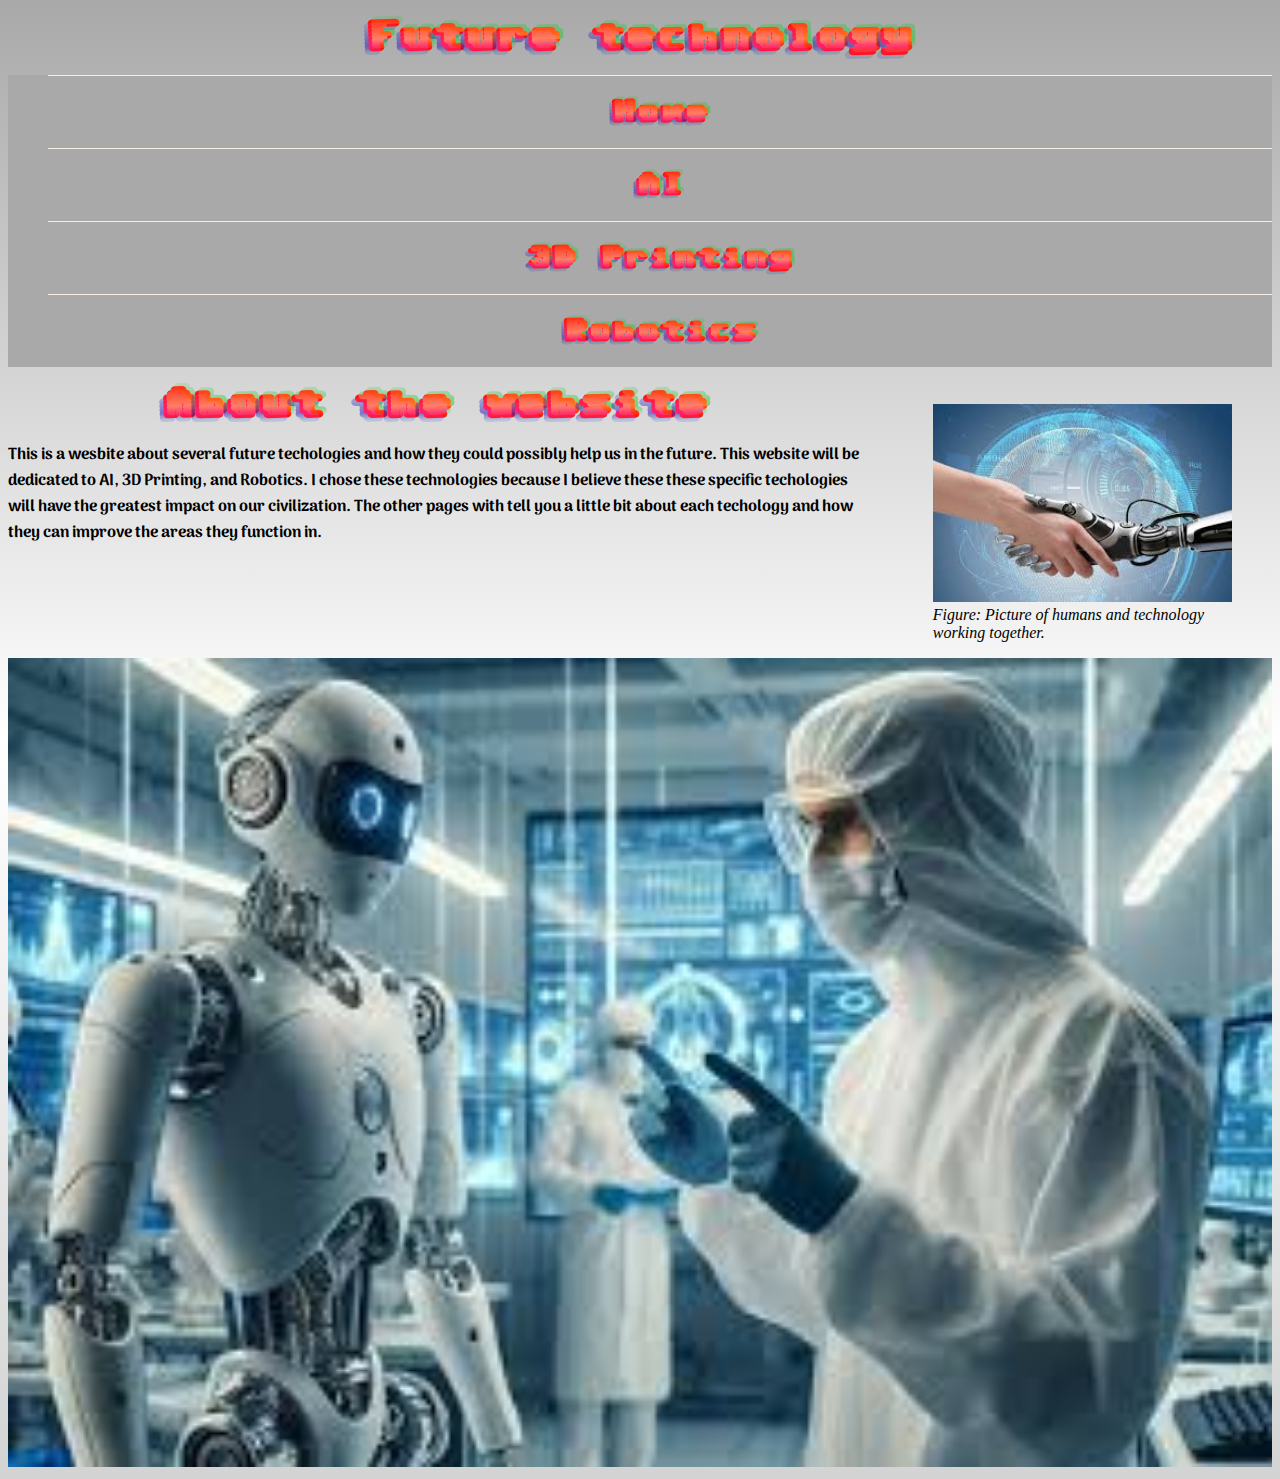
<file: index.html>
<!DOCTYPE html> 
<!-- 
	Student Name: Michael Howard
	File Name: 
	Date: 010/19/24
 -->
<html lang="en">
    <head>
        <meta charset="utf-8">
        <meta name="viewport" content="device-width" , initial-scale="1.0">
        <link rel="stylesheet" href="css/styles.css">
        <link rel="stylesheet" href="css/styles.css" media="screen (max-width: 480px)">
        <link rel="stylesheet" href="css/styles.css" media="print">  
        <link rel="preconnect" href="https://fonts.googleapis.com">
        <link rel="preconnect" href="https://fonts.gstatic.com" crossorigin>
        <link href="https://fonts.googleapis.com/css2?family=Lora:ital,wght@0,400..700;1,400..700&family=Sixtyfour+Convergence&display=swap" rel="stylesheet">
        <link rel="preconnect" href="https://fonts.googleapis.com">
        <link rel="preconnect" href="https://fonts.gstatic.com" crossorigin>
        <link href="https://fonts.googleapis.com/css2?family=Arima:wght@100..700&display=swap" rel="stylesheet">
        <link rel="icon" href="images/favicon.ico" type="image/x-icon" >
        <title> 
            Future tecnology 
        </title>
    </head>
    <body>
        <header>
            <h1>
            Future technology
            </h1>
        </header>
        <nav>
            <ul>
                <li><a href="index.html">Home</a></li>
                <li><a href="AI.html">AI</a></li>
                <li><a href="Printing.html">3D Printing</a></li>
                <li><a href="Robotics.html">Robotics</a></li>
            </ul>
        </nav>
      <main class = mobile>
        
        <aside>
            <figure>
            <img src="images/Tech.jpg" alt="Technology" width="500px" height="250">
            <figcaption> Figure: Picture of humans and technology working together.</figcaption>
            </figure>
        </aside>
        
            <article>
               
                <h1>
                    About the website   
                </h1>
                <p>
                    This is a wesbite about several future techologies and how they could possibly help us in the future. This website will be dedicated to AI, 3D Printing, and Robotics.
                    I chose these technologies because I believe these these specific techologies will have the greatest impact on our civilization. The other pages with tell you a little bit about each techology and how they can improve the areas they function in.   
                    
                </p> 
              </article>
              
               </main>
               <footer class="img-footer">
                <img src="images/AI3.jpg" alt="ai3">
              </footer>
            
        
    </body>
</html>
</file>
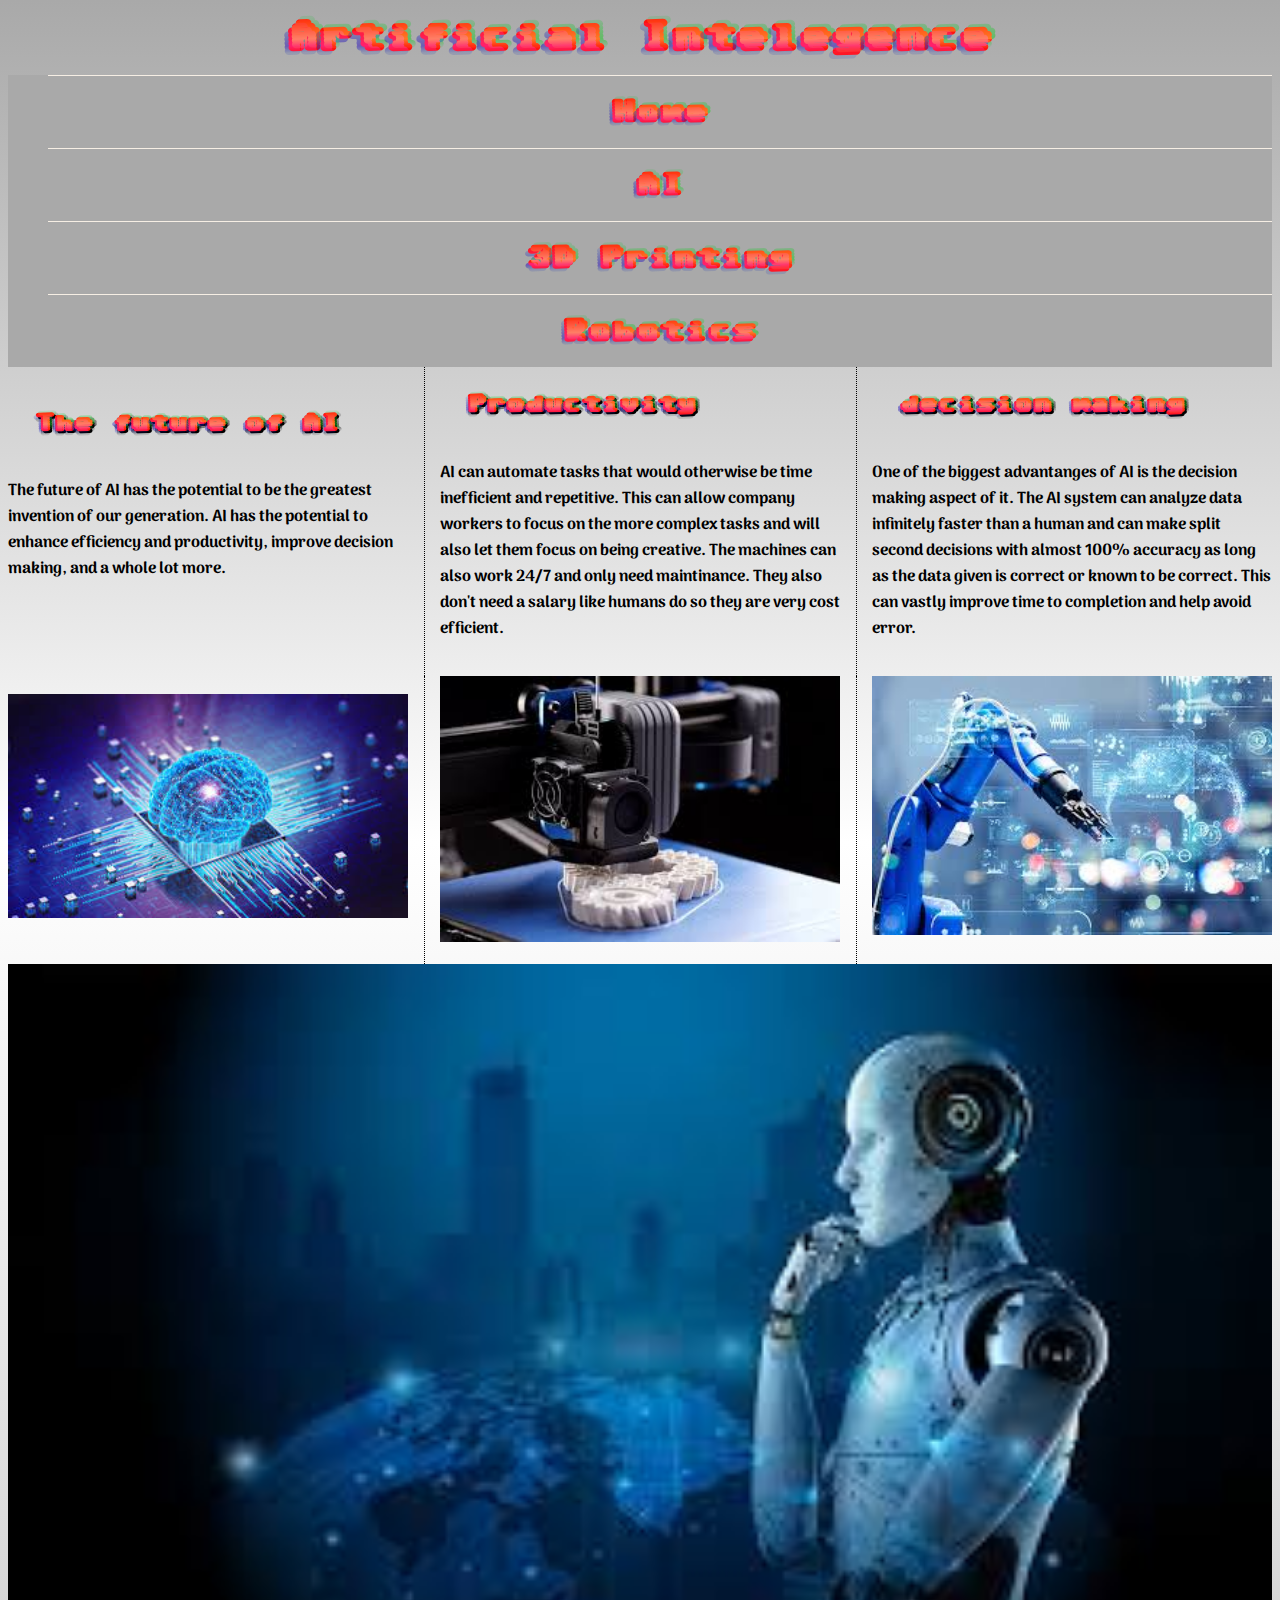
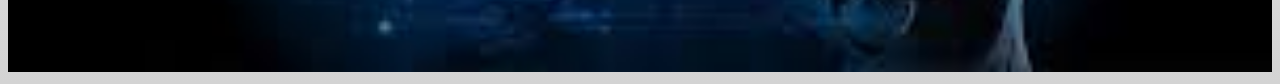
<file: AI.html>
<!DOCTYPE html> 
<!-- 
	Student Name: Michael Howard
	File Name: 
	Date: 010/19/24
 -->
<html lang="en">
    <head>
        <meta charset="utf-8">
        <meta name="viewport" content="device-width" , initial-scale="1.0">
        <link rel="stylesheet" href="css/styles.css">
        <link rel="stylesheet" href="css/styles.css" media="screen (max-width: 480px)">
        <link rel="stylesheet" href="css/styles.css" media="print">  
        <link rel="preconnect" href="https://fonts.googleapis.com">
        <link rel="preconnect" href="https://fonts.gstatic.com" crossorigin>
        <link href="https://fonts.googleapis.com/css2?family=Lora:ital,wght@0,400..700;1,400..700&family=Sixtyfour+Convergence&display=swap" rel="stylesheet">
        <link rel="preconnect" href="https://fonts.googleapis.com">
        <link rel="preconnect" href="https://fonts.gstatic.com" crossorigin>
        <link href="https://fonts.googleapis.com/css2?family=Arima:wght@100..700&display=swap" rel="stylesheet">
        <link rel="icon" href="images/favicon.ico" type="image/x-icon" >
        <title> Artificial Intelegence</title>
    </head>
    <body>
        <header>
            <h1>
           Artificial Intelegence
            </h1>
        </header>
        <nav>
            <ul>
                <li><a href="index.html">Home</a></li>
                <li><a href="AI.html">AI</a></li>
                <li><a href="3dPrinting.html">3D Printing</a></li>
                <li><a href="Robotics.html">Robotics</a></li>
            </ul>
        </nav>
      <main>
        <div class="main">
            
                <h3 class="h3container">
                    <article>
                 The future of AI 
                </h3>
                <p>
                    The future of AI has the potential to be the greatest invention of our generation. 
                    AI has the potential to enhance efficiency and productivity, improve decision making, and a whole lot more.
                </p>
              
            </article>
            &nbsp;  &nbsp;  &nbsp;  &nbsp;  &nbsp;  &nbsp;  &nbsp;
                <h3 class="h3container">
                 Productivity
                </h3>
                <p>
                    AI can automate tasks that would otherwise be time inefficient and repetitive. This can allow company workers to focus on the more complex tasks and will also let them focus on being creative.
                    The machines can also work 24/7 and only need maintinance. They also don't need a salary like humans do so they are very cost efficient. 
                </p>
            </article>
            &nbsp;  &nbsp;  &nbsp;  &nbsp;  &nbsp;  &nbsp;  &nbsp;
            <h3 class="h3container">
                <article>
                 decision making
                </h3>
                <p>
                    One of the biggest advantanges of AI is the decision making aspect of it. The AI system can analyze data infinitely faster than a human and can make split second decisions with almost 100% accuracy as long as the data given is correct or known to be correct. 
                   This can vastly improve time to completion and help avoid error.  
                </p>

            </article>
       </div>
       <div class="img_container">
        &nbsp;  &nbsp;  &nbsp;  &nbsp;  &nbsp;  &nbsp;  &nbsp;
        <img src="images/AI.jpg" alt="AI" width="500px" height="250">
        &nbsp;  &nbsp;  &nbsp;  &nbsp;  &nbsp;  &nbsp;  &nbsp;
        <img src="images/3d.jpg" alt="3dPrinting" width="500px" height="250">
        &nbsp;  &nbsp;  &nbsp;  &nbsp;  &nbsp;  &nbsp;  &nbsp;
        <img src="images/Robot.jpg" alt="Robot" width="500px" height="250">
        
       </div>
      </main>
      <footer class="img-footer">
        <img src="images/AI2.jpg" alt="AI2">
      </footer>
        
    </body>
</html>
</file>
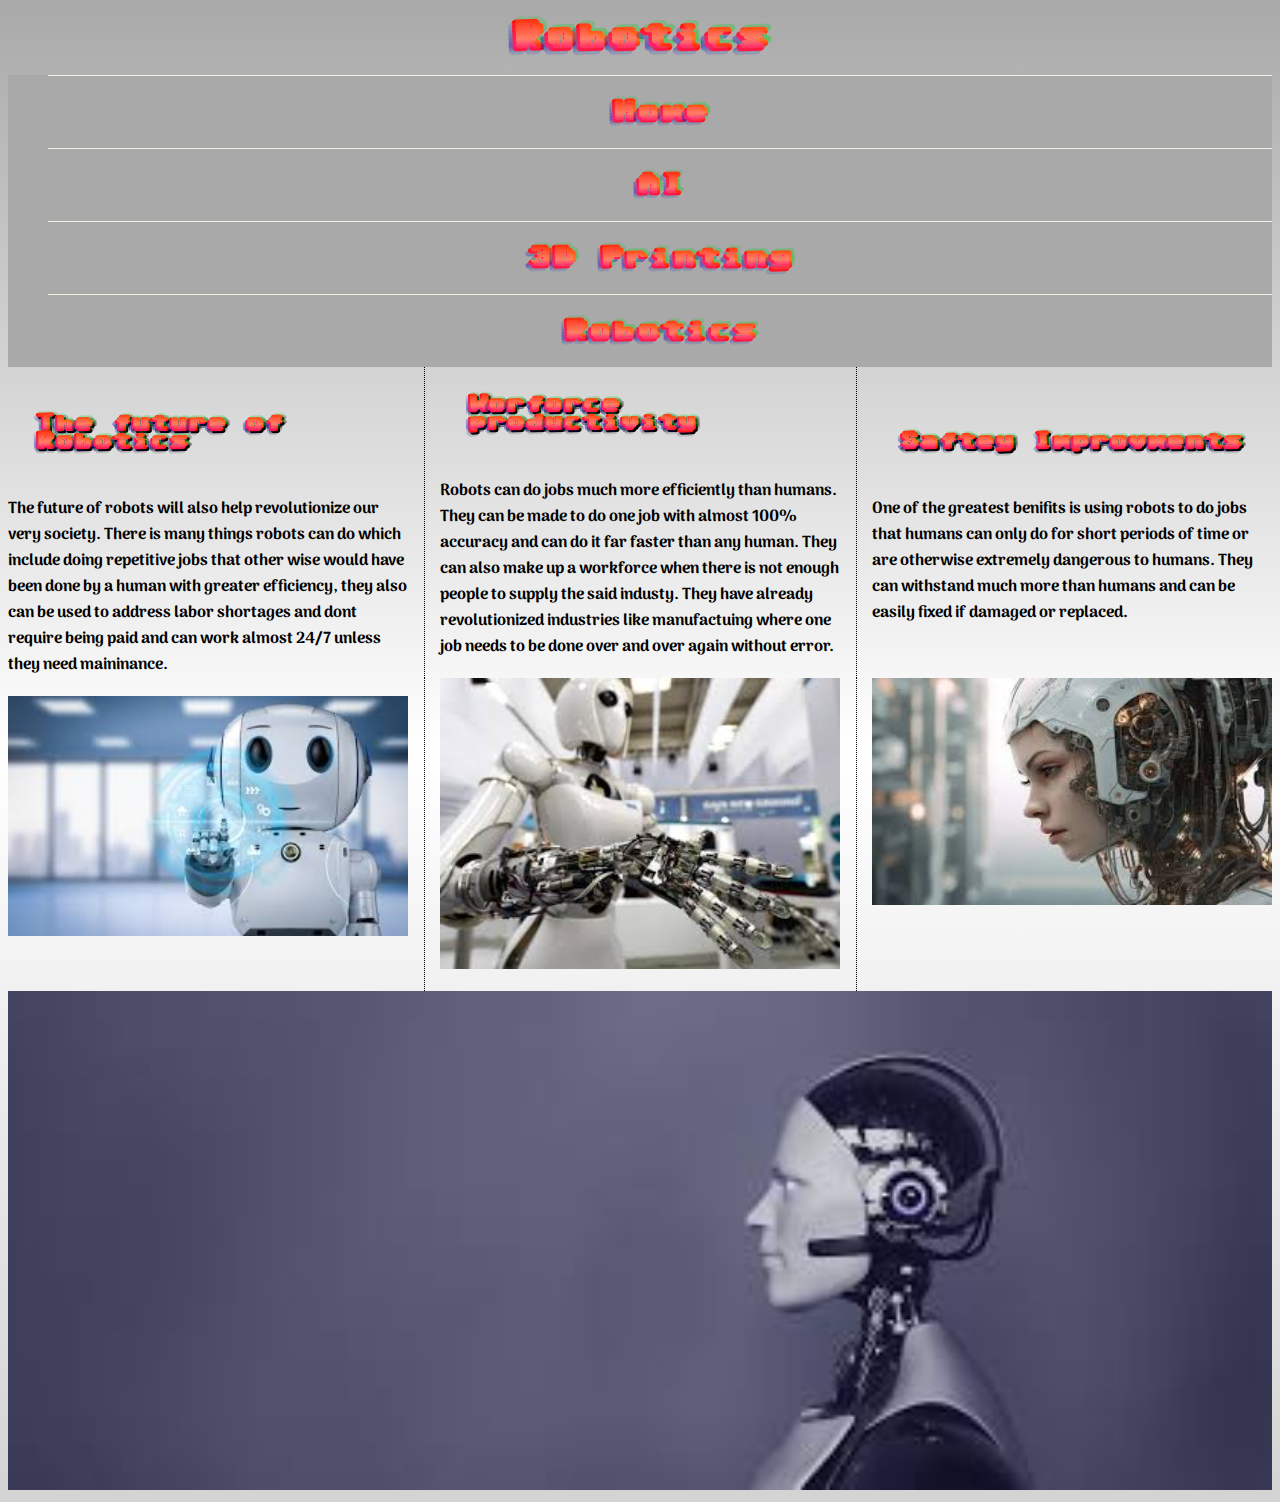
<file: Robotics.html>
<!DOCTYPE html> 
<!-- 
	Student Name: Michael Howard
	File Name: 
	Date: 010/19/24
 -->
<html lang="en">
    <head>
        <meta charset="utf-8">
        <meta name="viewport" content="device-width" , initial-scale="1.0">
        <link rel="stylesheet" href="css/styles.css">
        <link rel="stylesheet" href="css/styles.css" media="screen (max-width: 480px)">
        <link rel="stylesheet" href="css/styles.css" media="print">  
        <link rel="preconnect" href="https://fonts.googleapis.com">
        <link rel="preconnect" href="https://fonts.gstatic.com" crossorigin>
        <link href="https://fonts.googleapis.com/css2?family=Lora:ital,wght@0,400..700;1,400..700&family=Sixtyfour+Convergence&display=swap" rel="stylesheet">
        <link rel="preconnect" href="https://fonts.googleapis.com">
        <link rel="preconnect" href="https://fonts.gstatic.com" crossorigin>
        <link href="https://fonts.googleapis.com/css2?family=Arima:wght@100..700&display=swap" rel="stylesheet">
        <link rel="icon" href="images/favicon.ico" type="image/x-icon" >
        <title> Robotics</title>

    </head>
    <body>
        <header>
            <h1>
           Robotics
            </h1>
        </header>
        <nav>
            <ul>
                <li><a href="index.html">Home</a></li>
                <li><a href="AI.html">AI</a></li>
                <li><a href="3dPrinting.html">3D Printing</a></li>
                <li><a href="Robotics.html">Robotics</a></li>
            </ul>
        </nav>
      <main>
        <div class="main">
            <article>
                <h3 class="h3container">
                 The future of Robotics
                </h3>
                <p>
                   The future of robots will also help revolutionize our very society. There is many things robots can do which include doing repetitive jobs that other wise would have been done by a human with greater efficiency, they also can be used to address labor shortages and dont require being paid and can work almost 24/7 unless they need maininance. 
                </p>
              
            </article>
            <h3 class="h3container">
                 Worforce productivity 
                </h3>
                <p>
                    Robots can do jobs much more efficiently than humans. They can be made to do one job with almost 100% accuracy and can do it far faster than any human. 
                    They can also make up a workforce when there is not enough people to supply the said industy. They have already revolutionized industries like manufactuing where one job needs to be done over and over again without error. 
                </p>
            </article>
            &nbsp;  &nbsp;  &nbsp;  &nbsp;  &nbsp;  &nbsp;  &nbsp;
            <article>            
                <h3 class="h3container">
                    Saftey Improvments
                </h3>
                <p>
                    One of the greatest benifits is using robots to do jobs that humans can only do for short periods of time or are otherwise extremely dangerous to humans. 
                    They can withstand much more than humans and can be easily fixed if damaged or replaced. 
                </p>
            </article>
       </div>
       <div class="img_container">
        &nbsp;  &nbsp;  &nbsp;  &nbsp;  &nbsp;  &nbsp;  &nbsp;
        <img src="images/robot1.jpg" alt="AI" width="500px" height="250">
        &nbsp;  &nbsp;  &nbsp;  &nbsp;  &nbsp;  &nbsp;  &nbsp;
        <img src="images/robot2.jpg" alt="3dPrinting" width="500px" height="250">
        &nbsp;  &nbsp;  &nbsp;  &nbsp;  &nbsp;  &nbsp;  &nbsp;
        <img src="images/robot3.jpg" alt="Robot" width="500px" height="250">
        
       </div>
      </main>
      <footer class="img-footer">
        <img src="images/robot4.jpg" alt="Robot">
        </footer>
    </body>
</html>
</file>
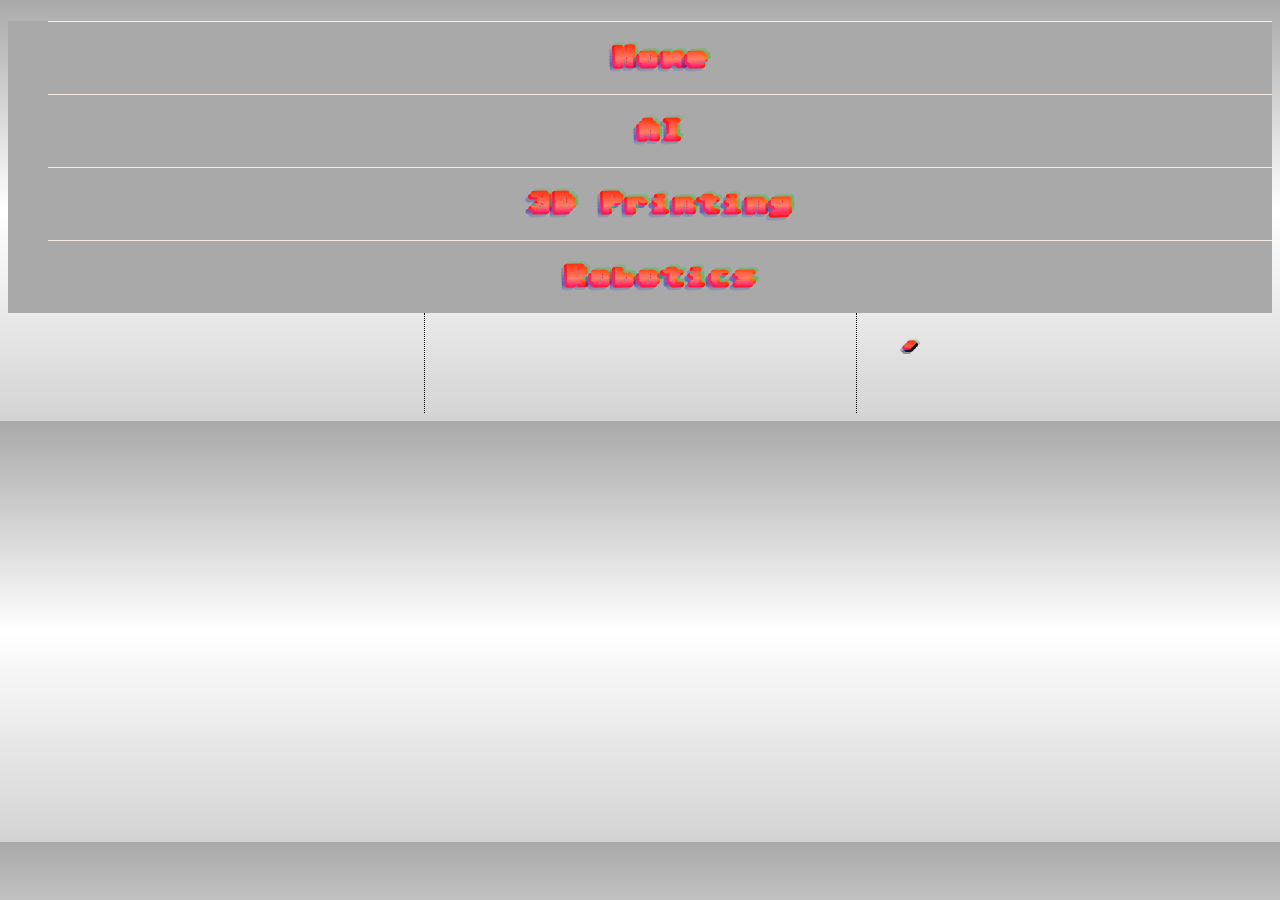
<file: template.html>
<!DOCTYPE html> 
<!-- 
	Student Name: Michael Howard
	File Name: 
	Date: 010/19/24
 -->
<html lang="en">
    <head>
        <meta charset="utf-8">
        <meta name="viewport" content="device-width" , initial-scale="1.0">
        <link rel="stylesheet" href="css/styles.css">
        <link rel="stylesheet" href="css/styles.css" media="screen (max-width: 480px)">
        <link rel="stylesheet" href="css/styles.css" media="print">  
        <link rel="preconnect" href="https://fonts.googleapis.com">
        <link rel="preconnect" href="https://fonts.gstatic.com" crossorigin>
        <link href="https://fonts.googleapis.com/css2?family=Lora:ital,wght@0,400..700;1,400..700&family=Sixtyfour+Convergence&display=swap" rel="stylesheet">
        <link rel="preconnect" href="https://fonts.googleapis.com">
        <link rel="preconnect" href="https://fonts.gstatic.com" crossorigin>
        <link href="https://fonts.googleapis.com/css2?family=Arima:wght@100..700&display=swap" rel="stylesheet">
        <link rel="icon" href="images/favicon.ico" type="image/x-icon" >
        <title> Template</title>
    </head>
    <body>
        <header>
            <h1>
           
            </h1>
        </header>
        <nav>
            <ul>
                <li><a href="index.html">Home</a></li>
                <li><a href="AI.html">AI</a></li>
                <li><a href="3dPrinting.html">3D Printing</a></li>
                <li><a href="Robotics.html">Robotics</a></li>
            </ul>
        </nav>
      <main>
        <div class="main">
            <article>
                <h3 class="h3container">
                
                </h3>
                <p>
                    
                </p>
              
            </article>
            <h3 class="h3container">
                 
                </h3>
                <p>
                   
                </p>
            </article>
            &nbsp;  &nbsp;  &nbsp;  &nbsp;  &nbsp;  &nbsp;  &nbsp;
            <h3 class="h3container">'
                <article>
                
                </h3>
                <p>
                   
                </p>

            </article>
       </div>
       <div class="img_container">
       
        
       </div>
      </main>
        <footer>
            
        </footer>
    </body>
</html>
</file>
<file: css/styles.css>
/* Main element rules/ sub element rules */
body
{  
    background-image: linear-gradient(darkgray, white,lightgray); 
}

 h1
{
   
  font-family: "Sixtyfour Convergence", sans-serif;
  font-optical-sizing: auto;
  font-weight: 700;
  font-style: normal;
  font-variation-settings:
    "BLED" 1000,
    "SCAN" 1000,
    "XELA" 1000,
    "YELA" 1000;
    text-align:center; 
    

}
h3 
{
    font-family: "Sixtyfour Convergence", sans-serif;
    font-optical-sizing: auto;
    font-weight: 700;
    font-style: normal;
    text-shadow: 2px 2px black;
    font-variation-settings:
      "BLED" 1000,
      "SCAN" 1000,
      "XELA" 1000,
      "YELA" 1000;
      

      
}
p

{
    font-family: "Arima", system-ui;
    font-optical-sizing: auto;
    font-weight: 700;
    font-style: normal; 
}

header 
{
  font-family: "Lora", serif;
  font-optical-sizing: auto;
  font-weight: 400;
  font-style: normal;
}

nav
{
    background-color: brown; 
}
nav ul
{
    list-style-type: none;
    margin: 0;
    text-align: center;
    background-color: darkGRAY; 
    text-align: center;

}

nav li
{
    
    display: block;
    font-size: 1.5em;
    font-family: Geneva, Arial, sans-serif; 
    font-weight: bold; 
    border-top: 0.5px solid #f6eee4;
    font-family: "Sixtyfour Convergence", sans-serif;
  font-optical-sizing: auto;
  font-weight: 700;
  font-style: normal;
  font-variation-settings:
    "BLED" 1000,
    "SCAN" 1000,
    "XELA" 1000,
    "YELA" 1000;
    text-align:center; 
}
nav li:hover 
{
    background-image: linear-gradient(black, blue);
    opacity: 1.5; 

}
nav li:active 
{
    opacity:0.5;

}

nav li a 
{
    display: block;
    color: #f6eee4;
    padding: 0.5em 2em;
    text-decoration: none;
}

aside
{
    width: 30%;
    padding-left: 15px;
    margin-left: 15px;
    float: right;
    font-style: italic;
    
}

img:hover
{
opacity:0.5;
}
img 
{
    width:100%; 
    height:auto; 

}

.image-container {
    position: relative;
    display: inline-block; /* Makes the container wrap the image */
  }
  .img-footer 
  {
    width:100%;
    height:auto; 

  }

/* class rules*/
.mobile
{
    display: block; 
}

.main 
{
    column-count:3;
    column-width:50px; 
    column-rule: 1px dotted; 
    column-gap: 2em;
    


}

.img_container 
{
    column-count:3;
    column-width:50px; 
    column-rule: 1px dotted; 
    column-gap: 2em;  
}

.h3container 
{
padding:1.5em; 
margin:0.5; 
}

/* media query for desktop viewport */

@media screen and (min-width: 1000px) {
    /* rules for nav area */
    nav li {
        font-size: 1.5em; 
        padding-top: 0.5em; 
        padding-bottom: 0.5em;
        padding-left: 1.5em; 
        padding-right: 1.5em; 

    }
    nav li a:hover {
        color:white; 
        background-color: gray;
    }
   
    }
    /* media query for large desktop view ports */ 
@media screen and (min-width: 1921px)
{
    main {

        background: linear-gradient (gray, white); 
        
    }

}
</file>
